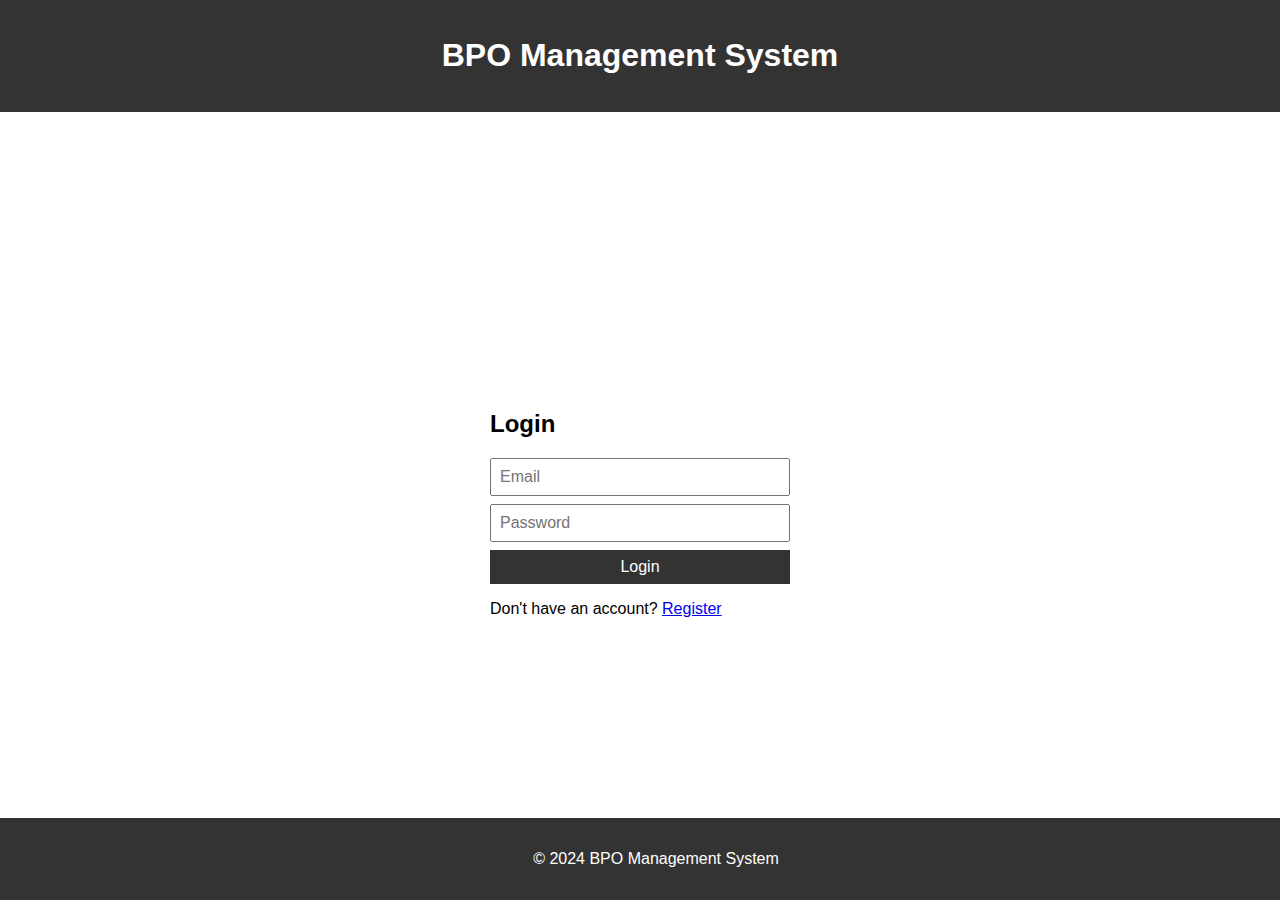
<file: index.html>
<!DOCTYPE html>
<html lang="en">
<head>
    <meta charset="UTF-8">
    <meta name="viewport" content="width=device-width, initial-scale=1.0">
    <title>BPO Management System</title>
    <link rel="stylesheet" href="styles.css">
</head>
<body>
    <header>
        <h1>BPO Management System</h1>
    </header>
    <main>
        <section id="login-section">
            <h2>Login</h2>
            <form id="login-form">
                <input type="email" id="email" placeholder="Email" required>
                <input type="password" id="password" placeholder="Password" 
required>
                <button type="submit">Login</button>
            </form>
            <p>Don't have an account? <a href="#" id="register-link">Register</a></p>
        </section>
        <section id="register-section" style="display: none;">
            <h2>Register</h2>
            <form id="register-form">
                <input type="text" id="fullname" placeholder="Full Name" 
required>
                <input type="email" id="reg-email" placeholder="Email" 
required>
                <input type="password" id="reg-password" placeholder="Password"
 required>
                <button type="submit">Register</button>
            </form>
            <p>Already have an account? <a href="#" id="login-link">Login</a>
</p>
        </section>
    </main>
    <footer>
        <p>&copy; 2024 BPO Management System</p>
    </footer>
    <script src="script.js"></script>
</body>
</html>
</file>
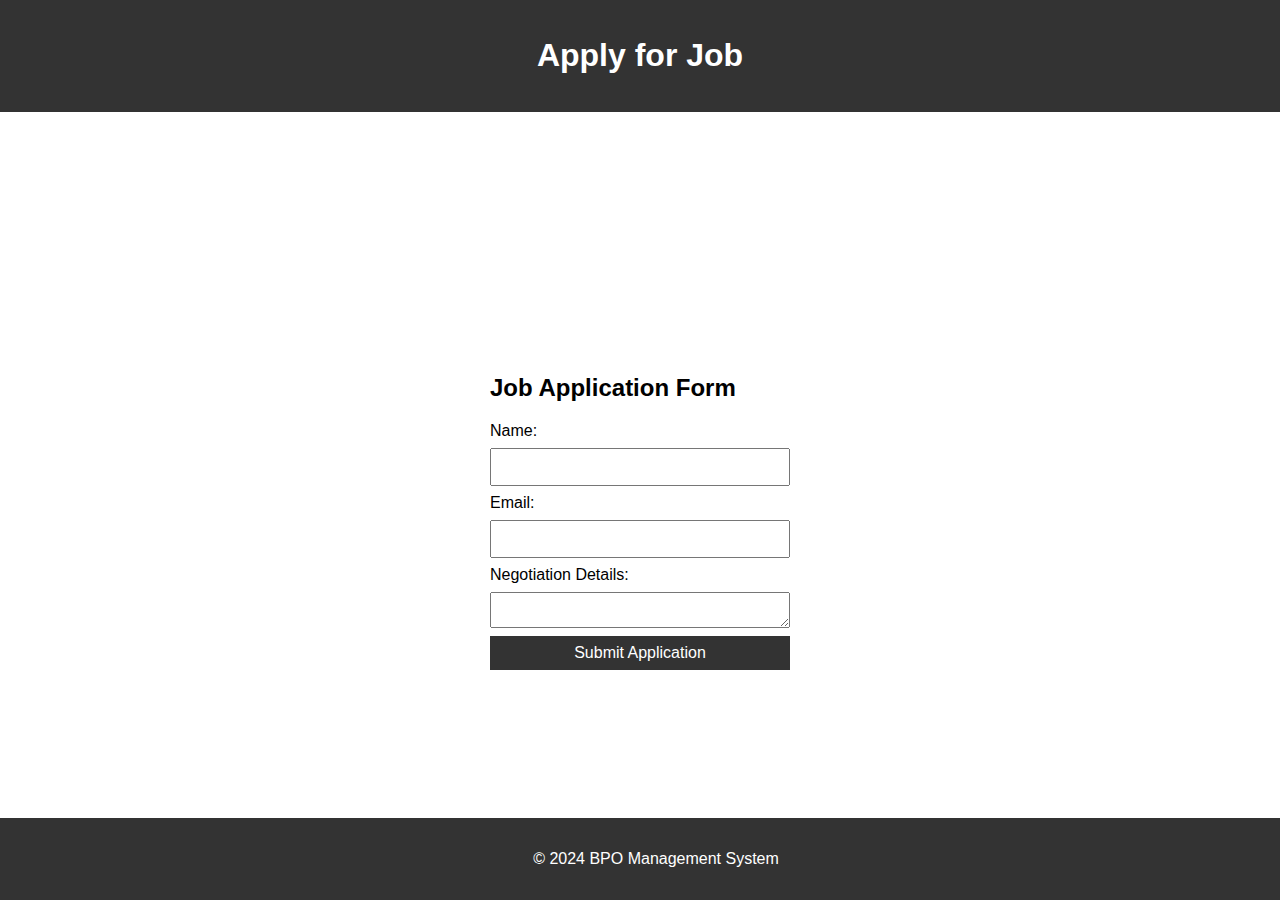
<file: apply.html>
<!DOCTYPE html>
<html lang="en">
<head>
    <meta charset="UTF-8">
    <meta name="viewport" content="width=device-width, initial-scale=1.0">
    <title>Apply for Job</title>
    <link rel="stylesheet" href="styles.css">
</head>
<body>
    <header>
        <h1>Apply for Job</h1>
    </header>
    <main>
        <section id="apply-form-section">
            <h2>Job Application Form</h2>
            <form id="apply-form">
                <input type="hidden" id="jobId" value="">
                <label for="name">Name:</label>
                <input type="text" id="name" required>
                <label for="email">Email:</label>
                <input type="email" id="email" required>
                <!-- Add negotiation details -->
                <label for="negotiation">Negotiation Details:</label>
                <textarea id="negotiation" required></textarea>
                <button type="submit">Submit Application</button>
            </form>
            <div id="confirmation-message" style="display: none;">
                <p>Your application has been submitted successfully. You will
          receive an acceptance message from the organization shortly.</p>
            </div>
        </section>
    </main>
    <footer>
        <p>&copy; 2024 BPO Management System</p>
    </footer>
    <script src="apply.js"></script>
</body>
</html>
</file>
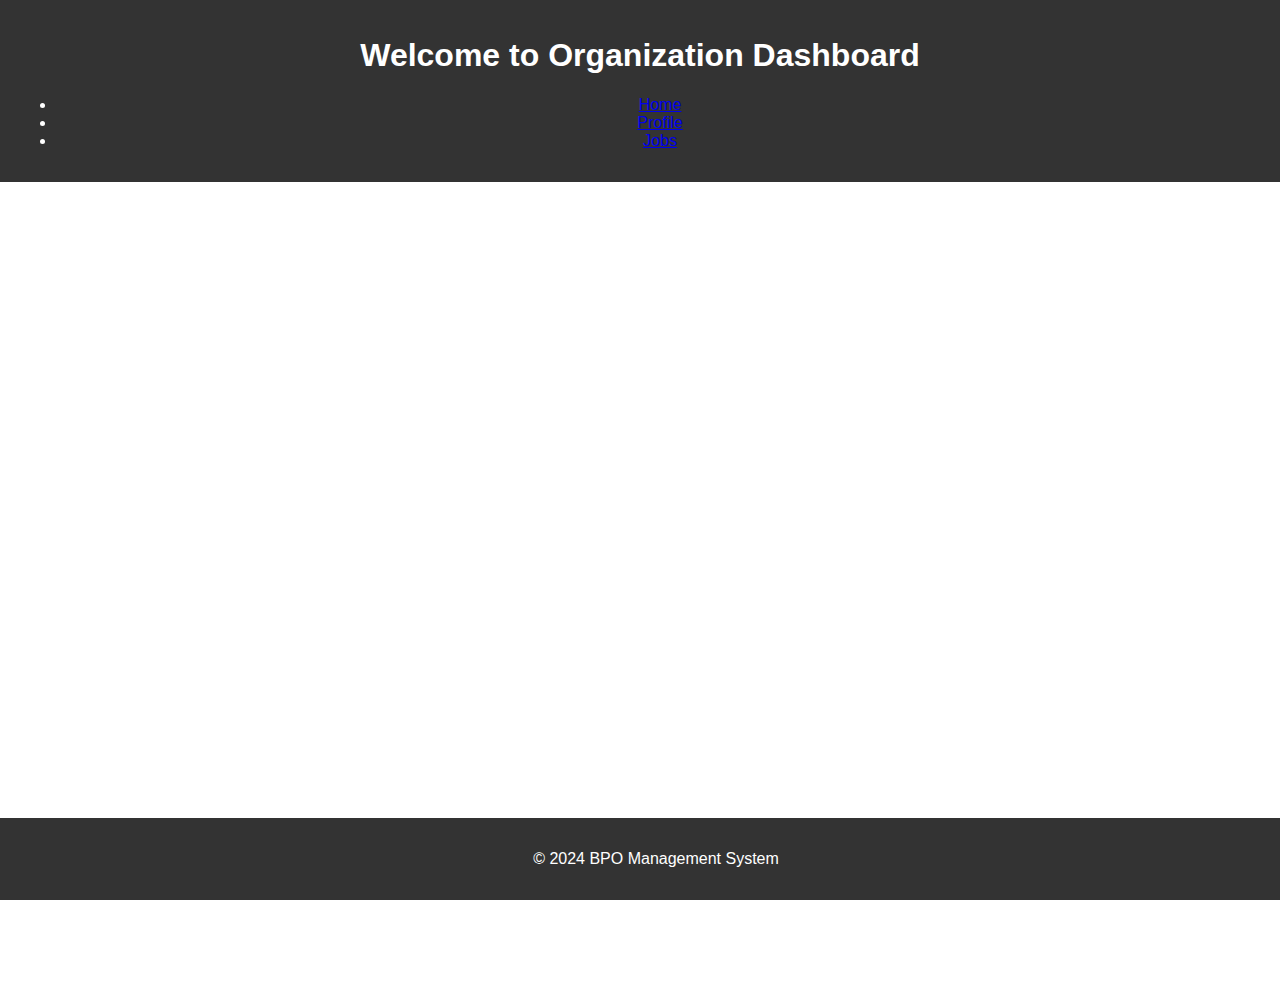
<file: dashboard.html>
<!DOCTYPE html>
<html lang="en">
<head>
    <meta charset="UTF-8">
    <meta name="viewport" content="width=device-width, initial-scale=1.0">
    <title>Organization Dashboard</title>
    <link rel="stylesheet" href="styles.css">
</head>
<body>
    <header>
        <h1>Welcome to Organization Dashboard</h1>
        <nav>
            <ul>
                <li><a href="#">Home</a></li>
                <li><a href="#">Profile</a></li>
                <li><a href="#" id="jobs-link">Jobs</a></li>
                <!-- Add more navigation links as needed -->
            </ul>
        </nav>
    </header>
    <main>
        <section id="job-list-section">
            <!-- Job listings will be displayed here -->
        </section>
    </main>
    <footer>
        <p>&copy; 2024 BPO Management System</p>
    </footer>
    <script src="jobs.js"></script>
</body>
</html>
</file>
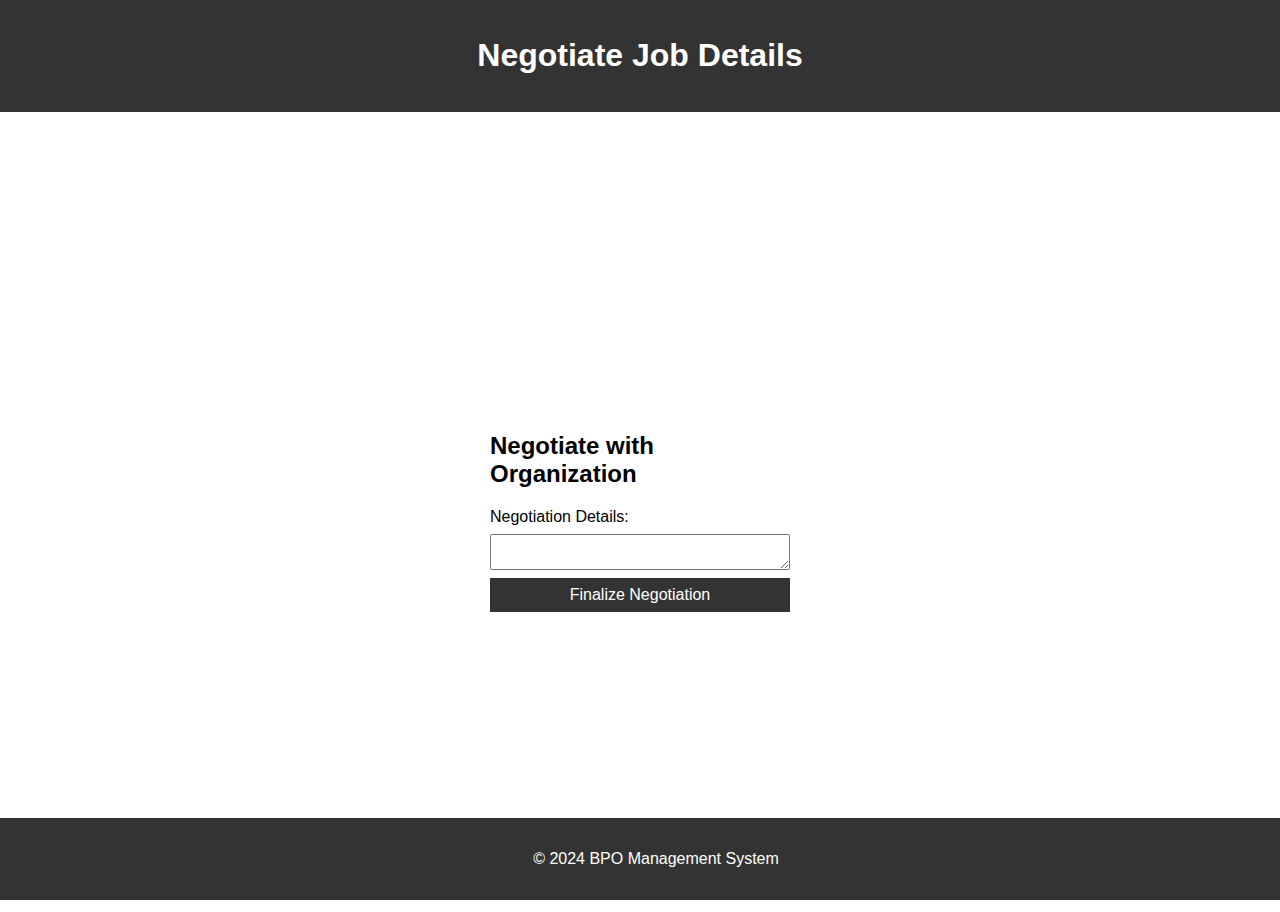
<file: negotiate.html>
<!DOCTYPE html>
<html lang="en">
<head>
    <meta charset="UTF-8">
    <meta name="viewport" content="width=device-width, initial-scale=1.0">
    <title>Negotiate Job Details</title>
    <link rel="stylesheet" href="styles.css">
</head>
<body>
    <header>
        <h1>Negotiate Job Details</h1>
    </header>
    <main>
        <section id="negotiation-section">
            <h2>Negotiate with Organization</h2>
            <form id="negotiation-form">
                <label for="negotiation-details">Negotiation Details:</label>
                <textarea id="negotiation-details" required></textarea>
                <button type="submit">Finalize Negotiation</button>
            </form>
        </section>
    </main>
    <footer>
        <p>&copy; 2024 BPO Management System</p>
    </footer>
    <script src="negotiate.js"></script>
</body>
</html>
</file>
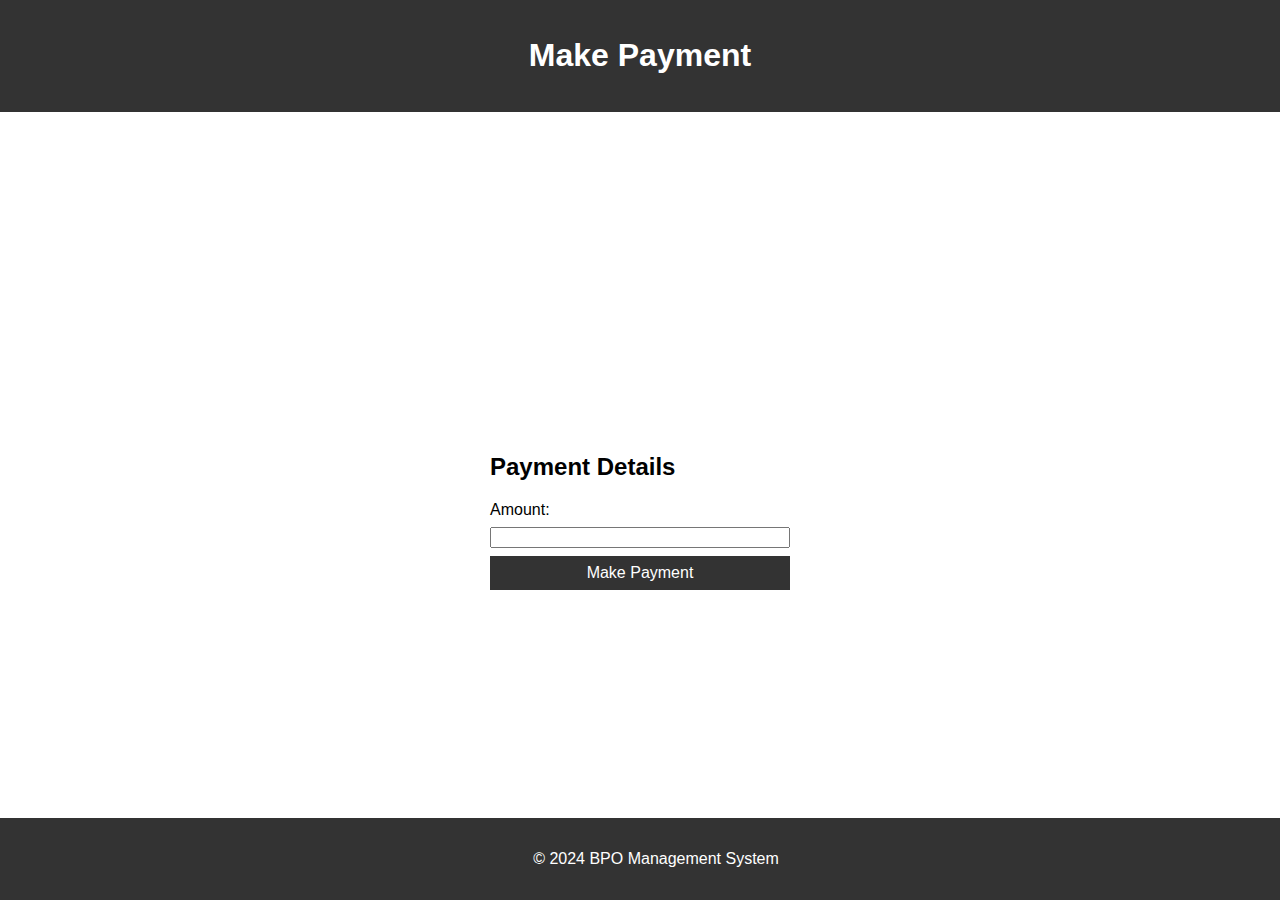
<file: payment.html>
<!DOCTYPE html>
<html lang="en">
<head>
    <meta charset="UTF-8">
    <meta name="viewport" content="width=device-width, initial-scale=1.0">
    <title>Make Payment</title>
    <link rel="stylesheet" href="styles.css">
</head>
<body>
    <header>
        <h1>Make Payment</h1>
    </header>
    <main>
        <section id="payment-section">
            <h2>Payment Details</h2>
            <form id="payment-form">
                <label for="amount">Amount:</label>
                <input type="number" id="amount" required>
                <!-- Add more payment details as needed -->
                <button type="submit">Make Payment</button>
            </form>
        </section>
    </main>
    <footer>
        <p>&copy; 2024 BPO Management System</p>
    </footer>
    <script src="payment.js"></script>
</body>
</html>
</file>
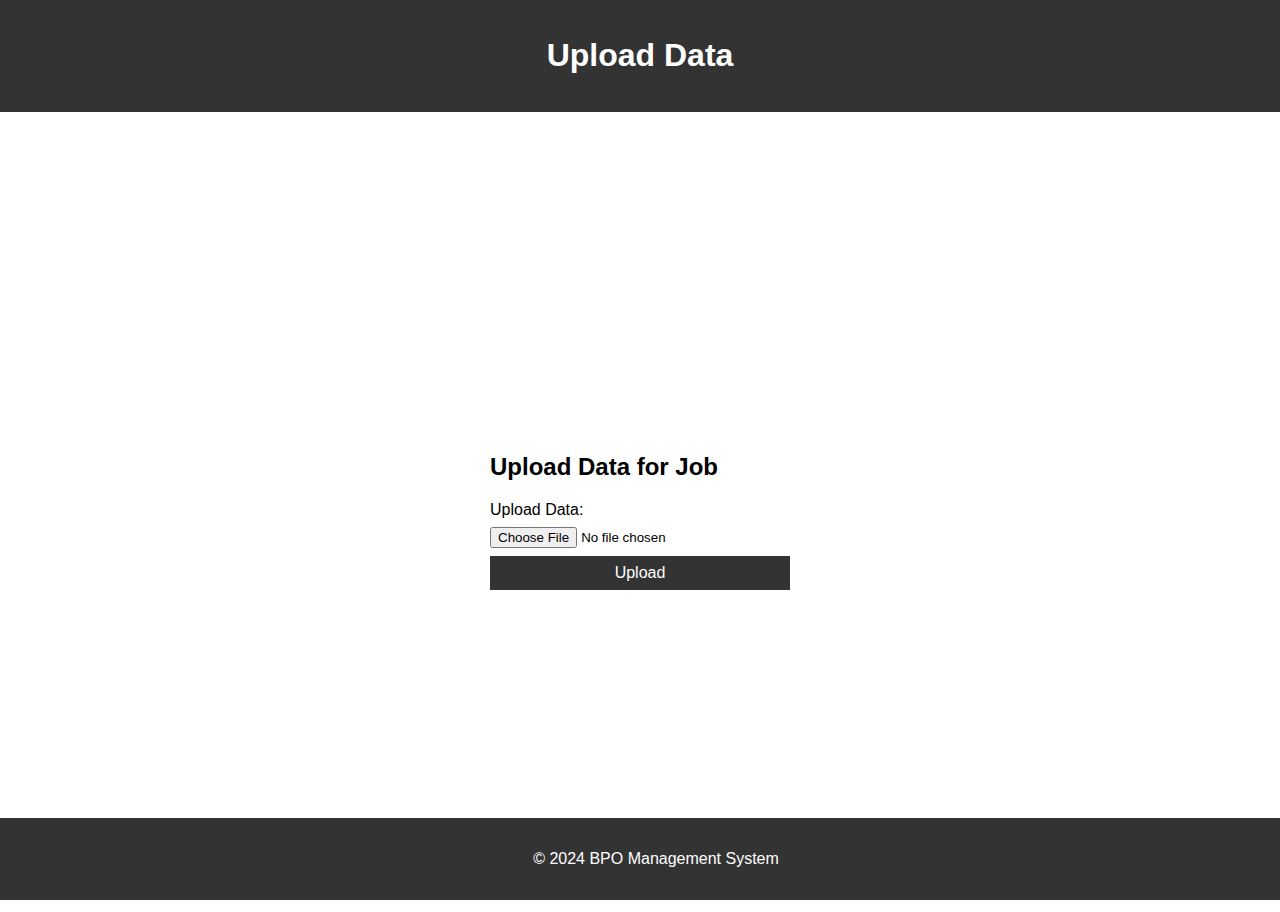
<file: upload.html>
<!DOCTYPE html>
<html lang="en">
<head>
    <meta charset="UTF-8">
    <meta name="viewport" content="width=device-width, initial-scale=1.0">
    <title>Upload Data</title>
    <link rel="stylesheet" href="styles.css">
</head>
<body>
    <header>
        <h1>Upload Data</h1>
    </header>
    <main>
        <section id="upload-section">
            <h2>Upload Data for Job</h2>
            <form id="upload-form">
                <label for="data">Upload Data:</label>
                <input type="file" id="data" accept=".txt,.csv,.pdf" required>
                <button type="submit">Upload</button>
            </form>
            <div id="confirmation-message" style="display: none;">
                <p>Data uploaded successfully! You will receive the completed 
work from the organization shortly.</p>
                <a href="#" id="download-link" style="display: none;">Download 
Completed Work</a>
            </div>
        </section>
    </main>
    <footer>
        <p>&copy; 2024 BPO Management System</p>
    </footer>
    <script src="upload.js"></script>
</body>
</html>
</file>
<file: styles.css>
body {
    font-family: Arial, sans-serif;
    margin: 0;
    padding: 0;
}


header {
    background-color: #333;
    color: #fff;
    padding: 1rem;
    text-align: center;
}


main {
    display: flex;
    justify-content: center;
    align-items: center;
    height: calc(100vh - 100px);
}


section {
    width: 300px;
    margin: 0 auto;
}


form {
    display: flex;
    flex-direction: column;
    gap: 0.5rem;
}


input[type="text"],
input[type="email"],
input[type="password"],
button {
    padding: 0.5rem;
    font-size: 1rem;
}


button {
    background-color: #333;
    color: #fff;
    border: none;
    cursor: pointer;
}


footer {
    background-color: #333;
    color: #fff;
    text-align: center;
    padding: 1rem;
    position: fixed;
    bottom: 0;
    width: 100%;
}
</file>
